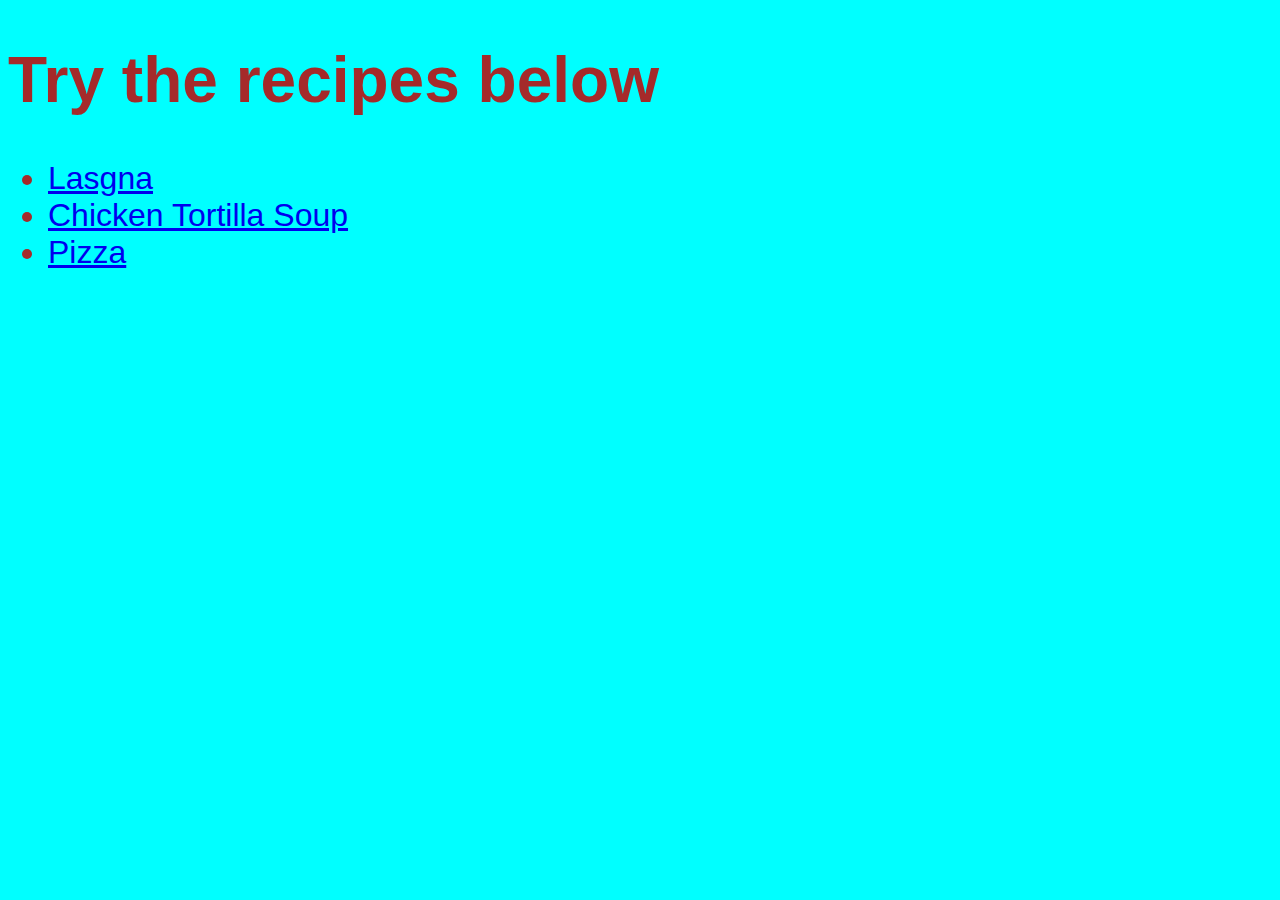
<file: index.html>
<!DOCTYPE html>
<meta lang="en"></meta>
<head>
    <link rel="stylesheet" href="styles.css">
</head>
<body>
   <h1> Try the recipes below </h1>
   <ul>
       <li> <a href="recipes/lasgna.html">Lasgna</a> </li>
       <li> <a href="recipes/soup.html">Chicken Tortilla Soup </a> </li>
       <li><a href="recipes/pizza.html">Pizza</a> </li>
    </ul>
</body>
</file>
<file: styles.css>
.image-width {
    width: 200px;
}

/* color, background color, typography properties,  */

head,
body
 {
    background-color: aqua;
    color: brown;
    font-family: 'Segoe UI', Tahoma, Geneva, Verdana, sans-serif;
    font-size: 2rem ;
}
</file>
